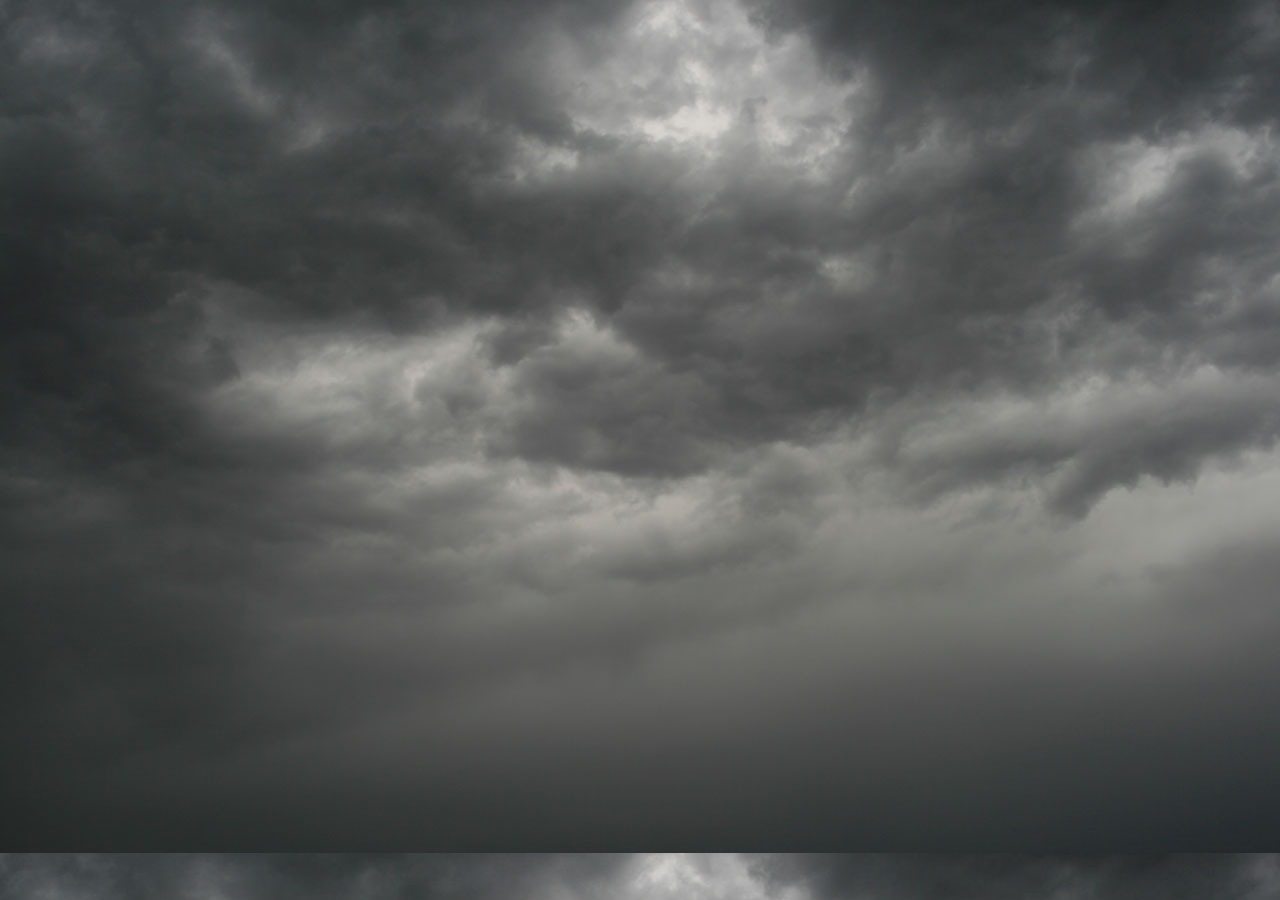
<file: bruja.html>
<!DOCTYPE html>
<html lang="es">
<head>
    <meta charset="UTF-8">
    <meta http-equiv="X-UA-Compatible" content="IE=edge">
    <meta name="viewport" content="width=device-width, initial-scale=1.0">
    <title>Bruja</title>
    <script type='text/javascript' src='https://www.x3dom.org/download/x3dom.js'> </script> 
    <link rel='stylesheet' type='text/css' href='https://www.x3dom.org/download/x3dom.css'>
    <style>
        body{
            background: #000 url(imagenes/nubloso.jpg);
            color: white;
            font-family: sans-serif;
        }
        .fondo{
            width: 90vw;
            height: 90vh;
            margin: auto;
           
        }
        h1{
            text-align: center;
        }
    </style>
</head>
<body>
    <!-- <h1>Brujas en la luna</h1> -->
    <x3d class="fondo">
        <Scene>
            <!-- animación de rotación para el sitema solar  -->
        <transform DEF="SSolar" >
            <Shape>
                <Appearance>
                    <!-- <Material diffuseColor='1 1 0'/> -->
                    <imageTexture url='imagenes/cluna.jpg'/>
                </Appearance>
                <!-- <Box></Box> -->
                <!-- <Cone/> -->
                <Sphere/>
            </Shape>
            
         
    

            <transform translation="3 0 0" sacle="0.2 0.2 0.2">
                <!-- <Shape>
                    <Appearance>
                    <imageTexture url='texturas/cluna.jpg'/>
                    </Appearance>
                    <Sphere/>
                </Shape> -->
            </transform>


            <transform translation=" 2 0 0" scale="0.2 0.2 0.2"> 
                <inline url="witch-car.x3d"></inline>
            </transform>

            <transform translation=" 2.9 0.6 2" scale="0.2 0.2 0.2"> 
                <inline url="witch-car.x3d"></inline>
            </transform>

            <transform translation=" 1.6 0 1" scale="0.2 0.2 0.2"> 
                <inline url="witch-car.x3d"></inline>
            </transform>

            <transform translation=" 2.6 -0.5 0.3" scale="0.2 0.2 0.2"> 
                <inline url="witch-car.x3d"></inline>
            </transform>


            <!-- Parámetros de animación: sensor de tiempo y cuál eje se animará -->
            <timeSensor DEF='timerTL' cycleInterval='30' loop='true'></timeSensor>
            <orientationInterpolator DEF='rotatorTL' 
            key='
            0 
            0.5 
            1' 
            keyValue='
            0 1 0 0 
            0 1 0 3.14 
            0 1 0 6.28'>
                    </orientationInterpolator>
        <!-- Cierre de SSolar -->
        </transform>
         <!-- ROUTE canaliza el sensor de tiempo y la rotación al transform -->
			<ROUTE fromNode='timerTL' fromField='fraction_changed' toNode='rotatorTL' toField='set_fraction'></ROUTE>
			<ROUTE fromNode='rotatorTL' fromField='value_changed' toNode='SSolar' toField='set_rotation'></ROUTE>

        </Scene>
    </x3d>

</body>
</html>
</file>
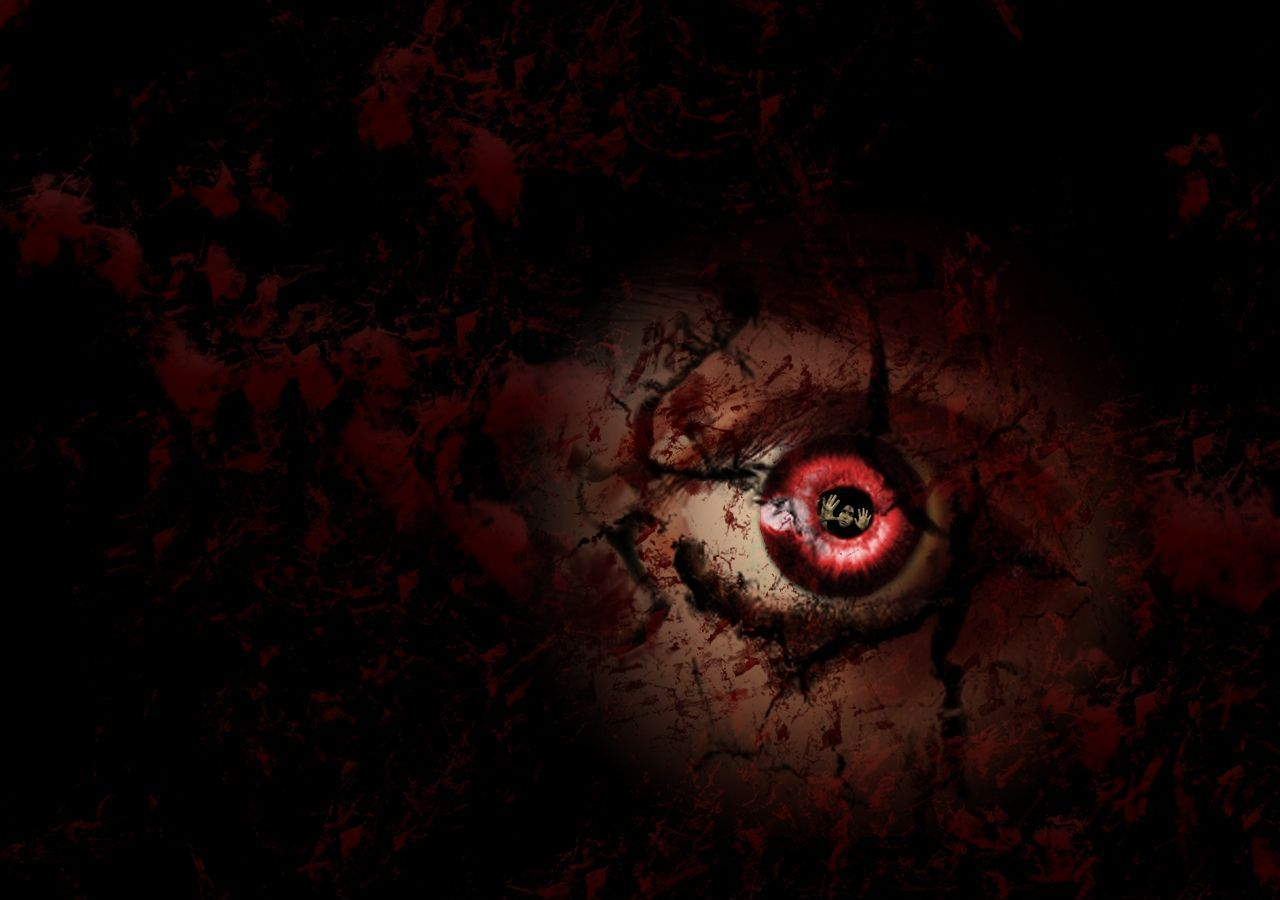
<file: ojos.html>
<!DOCTYPE html>
<html lang="es">
<head>
    <meta charset="UTF-8">
    <meta http-equiv="X-UA-Compatible" content="IE=edge">
    <meta name="viewport" content="width=device-width, initial-scale=1.0">
    <title>Sol</title>
    <script type='text/javascript' src='https://www.x3dom.org/download/x3dom.js'> </script> 
    <link rel='stylesheet' type='text/css' href='https://www.x3dom.org/download/x3dom.css'>
    <style>
        body{
            background: #000 url(imagenes/f_ojo.jpeg);
            color: white;
            font-family: sans-serif;
        }
        .fondo{
            width: 90vw;
            height: 90vh;
            margin: auto;
           
        }
        h1{
            text-align: center;
        }
    </style>
</head>
<body>
    <!-- <h1>Habitación de ojos</h1> -->
    <x3d class="fondo">
        <Scene>
            <!-- animación de rotación para el sitema solar  -->
        <transform DEF="SSolar" >
            <Shape>
                <Appearance>
                    <!-- <Material diffuseColor='1 1 0'/> -->
                    <imageTexture url='imagenes/ojo_azul.png'/>
                </Appearance>
                <!-- <Box></Box> -->
                <!-- <Cone/> -->
                <Sphere/>
            </Shape>
            
            <!-- <Ojos grises/> -->
            <transform translation='5 0 1' scale='0.5 0.5 0.5'>
                <inline url='mercurio.x3d'></inline>
            </transform>
            
            <transform translation='-2 5 1' scale='0.9 0.9 0.9'>
                <inline url='mercurio.x3d'></inline>
            </transform>

            <transform translation='7 5 1' scale='0.3 0.3 0.3'>
                <inline url='mercurio.x3d'></inline>
            </transform>

            <transform translation='-3 8 -6' scale='0.6 0.6 0.6'>
                <inline url='mercurio.x3d'></inline>
            </transform>

            <transform translation='6 3 3' scale='0.6 0.6 0.6'>
                <inline url='mercurio.x3d'></inline>
            </transform>

            <!-- ojos_verdes -->
            <transform translation='-2.3 0 0' scale='0.8 0.8 0.8'>
                <inline url='ojo_verde.x3d'></inline>
            </transform>

            <transform translation='5.3 4 0' scale='0.5 0.5 0.5'>
                <inline url='ojo_verde.x3d'></inline>
            </transform>

            <transform translation='1 3 -1' scale='0.3 0.3 0.3'>
                <inline url='ojo_verde.x3d'></inline>
            </transform>

            <transform translation='-5 8 6' scale='0.6 0.6 0.6'>
                <inline url='ojo_verde.x3d'></inline>
            </transform>

            <transform translation='3 5 2' scale='0.7 0.7 0.7'>
                <inline url='ojo_verde.x3d'></inline>
            </transform>

            <transform translation='-5 4 1' scale='0.6 0.6 0.6'>
                <inline url='ojo_verde.x3d'></inline>
            </transform>

             <!-- ojos_venas -->
            <transform translation='3 0 0 ' scale='0.7 0.7 0.7'>
                <inline url='ojo_venas.x3d'></inline>
            </transform>

            <transform translation='-4 2 6 ' scale='0.5 0.5 0.5'>
                <inline url='ojo_venas.x3d'></inline>
            </transform>

            <transform translation='6 7 -4 ' scale='0.7 0.7 0.7'>
                <inline url='ojo_venas.x3d'></inline>
            </transform>

            <transform translation='0 3 3 ' scale='0.3 0.3 0.3'>
                <inline url='ojo_venas.x3d'></inline>
            </transform>

             <!--ojos azul -->
            <transform translation='-4 0 -4' scale='0.3 0.3 0.3'>
                <inline url='ojo_azul.x3d'></inline>
            </transform>

            <transform translation='0 5 -3' scale='0.5 0.5 0.5'>
                <inline url='ojo_azul.x3d'></inline>
            </transform>

            <transform translation='1 8 4' scale='0.8 0.8 0.8'>
                <inline url='ojo_azul.x3d'></inline>
            </transform>

            <transform translation='0 5 9' scale='0.6 0.6 0.6'>
                <inline url='ojo_azul.x3d'></inline>
            </transform>


            <transform translation="3 0 0" sacle="0.2 0.2 0.2">
                <!-- <Shape>
                    <Appearance>
                    <imageTexture url='texturas/cluna.jpg'/>
                    </Appearance>
                    <Sphere/>
                </Shape> -->
            </transform>


            <!-- Parámetros de animación: sensor de tiempo y cuál eje se animará -->
            <timeSensor DEF='timerTL' cycleInterval='30' loop='true'></timeSensor>
            <orientationInterpolator DEF='rotatorTL' 
            key='
            0 
            0.5 
            1' 
            keyValue='
            0 1 0 0 
            0 1 0 3.14 
            0 1 0 6.28'>
                    </orientationInterpolator>
        <!-- Cierre de SSolar -->
        </transform>
         <!-- ROUTE canaliza el sensor de tiempo y la rotación al transform -->
			<ROUTE fromNode='timerTL' fromField='fraction_changed' toNode='rotatorTL' toField='set_fraction'></ROUTE>
			<ROUTE fromNode='rotatorTL' fromField='value_changed' toNode='SSolar' toField='set_rotation'></ROUTE>

        </Scene>
    </x3d>

</body>
</html>
</file>
